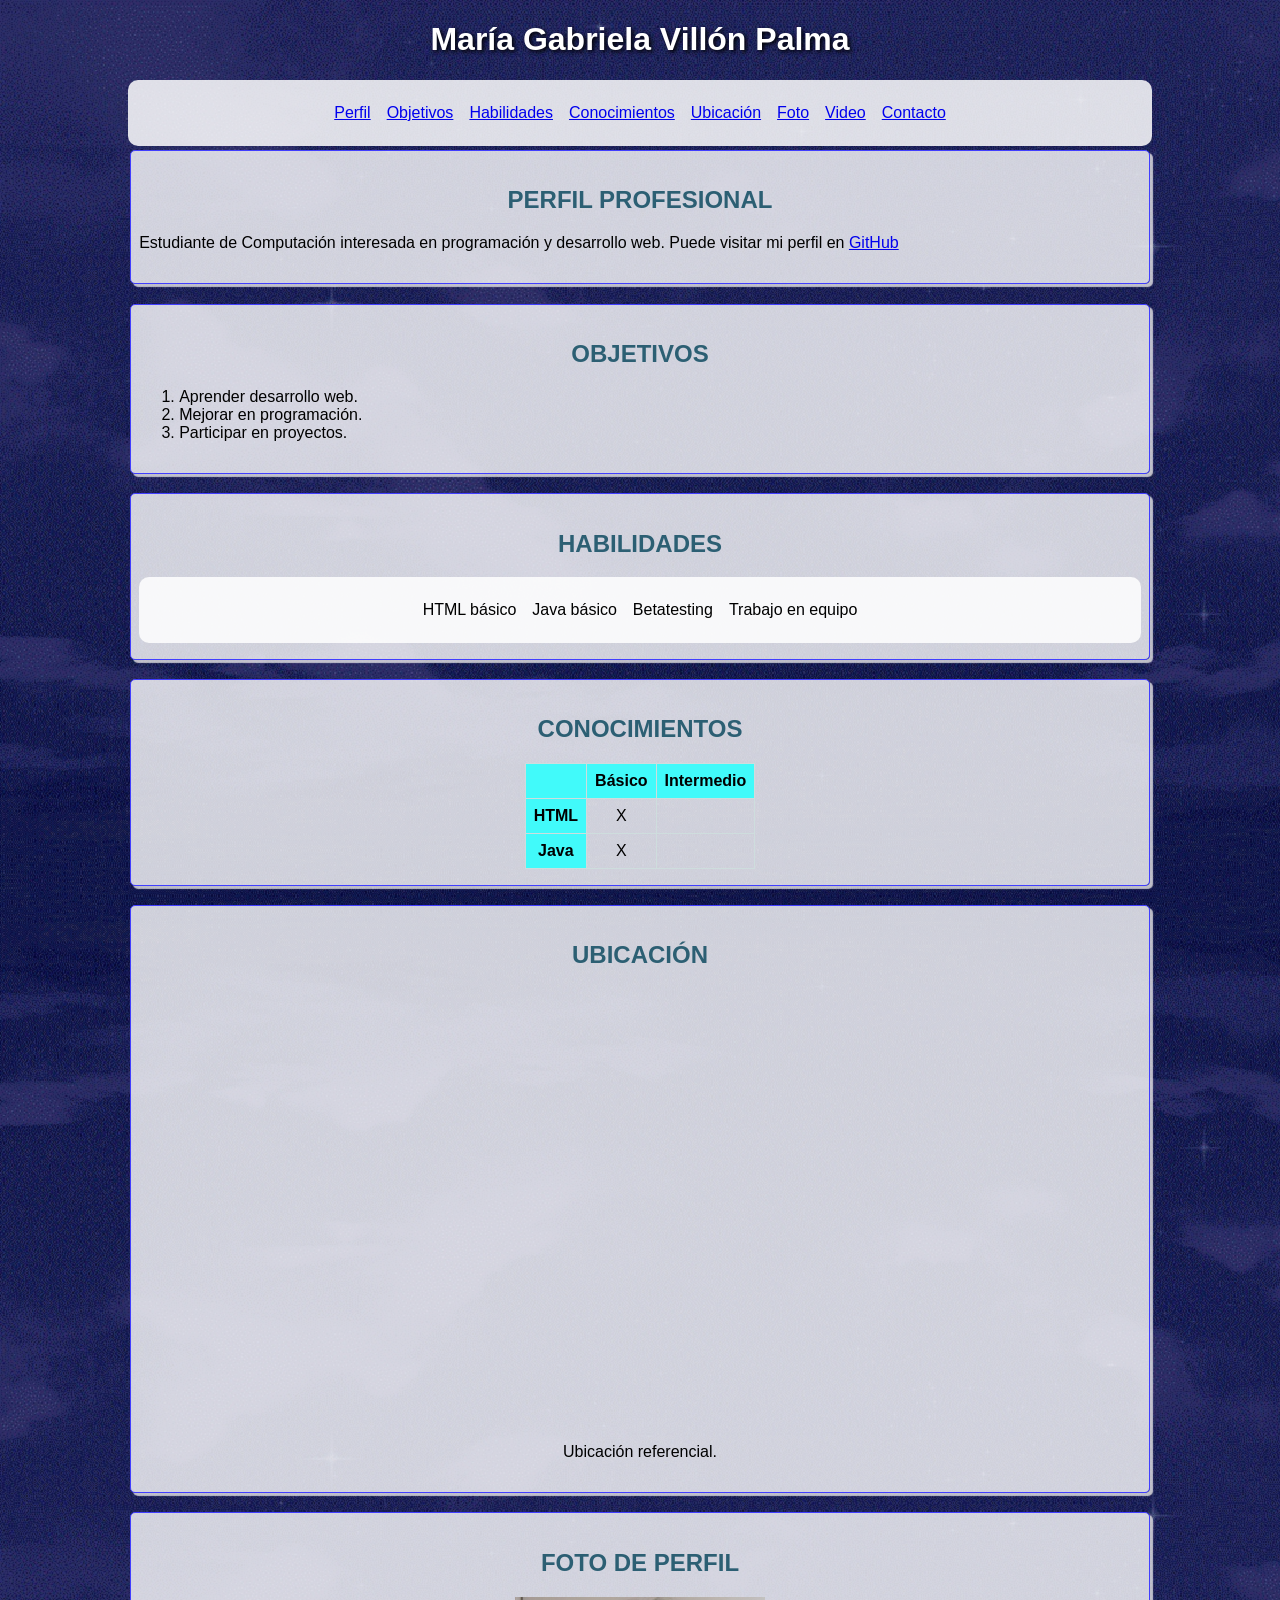
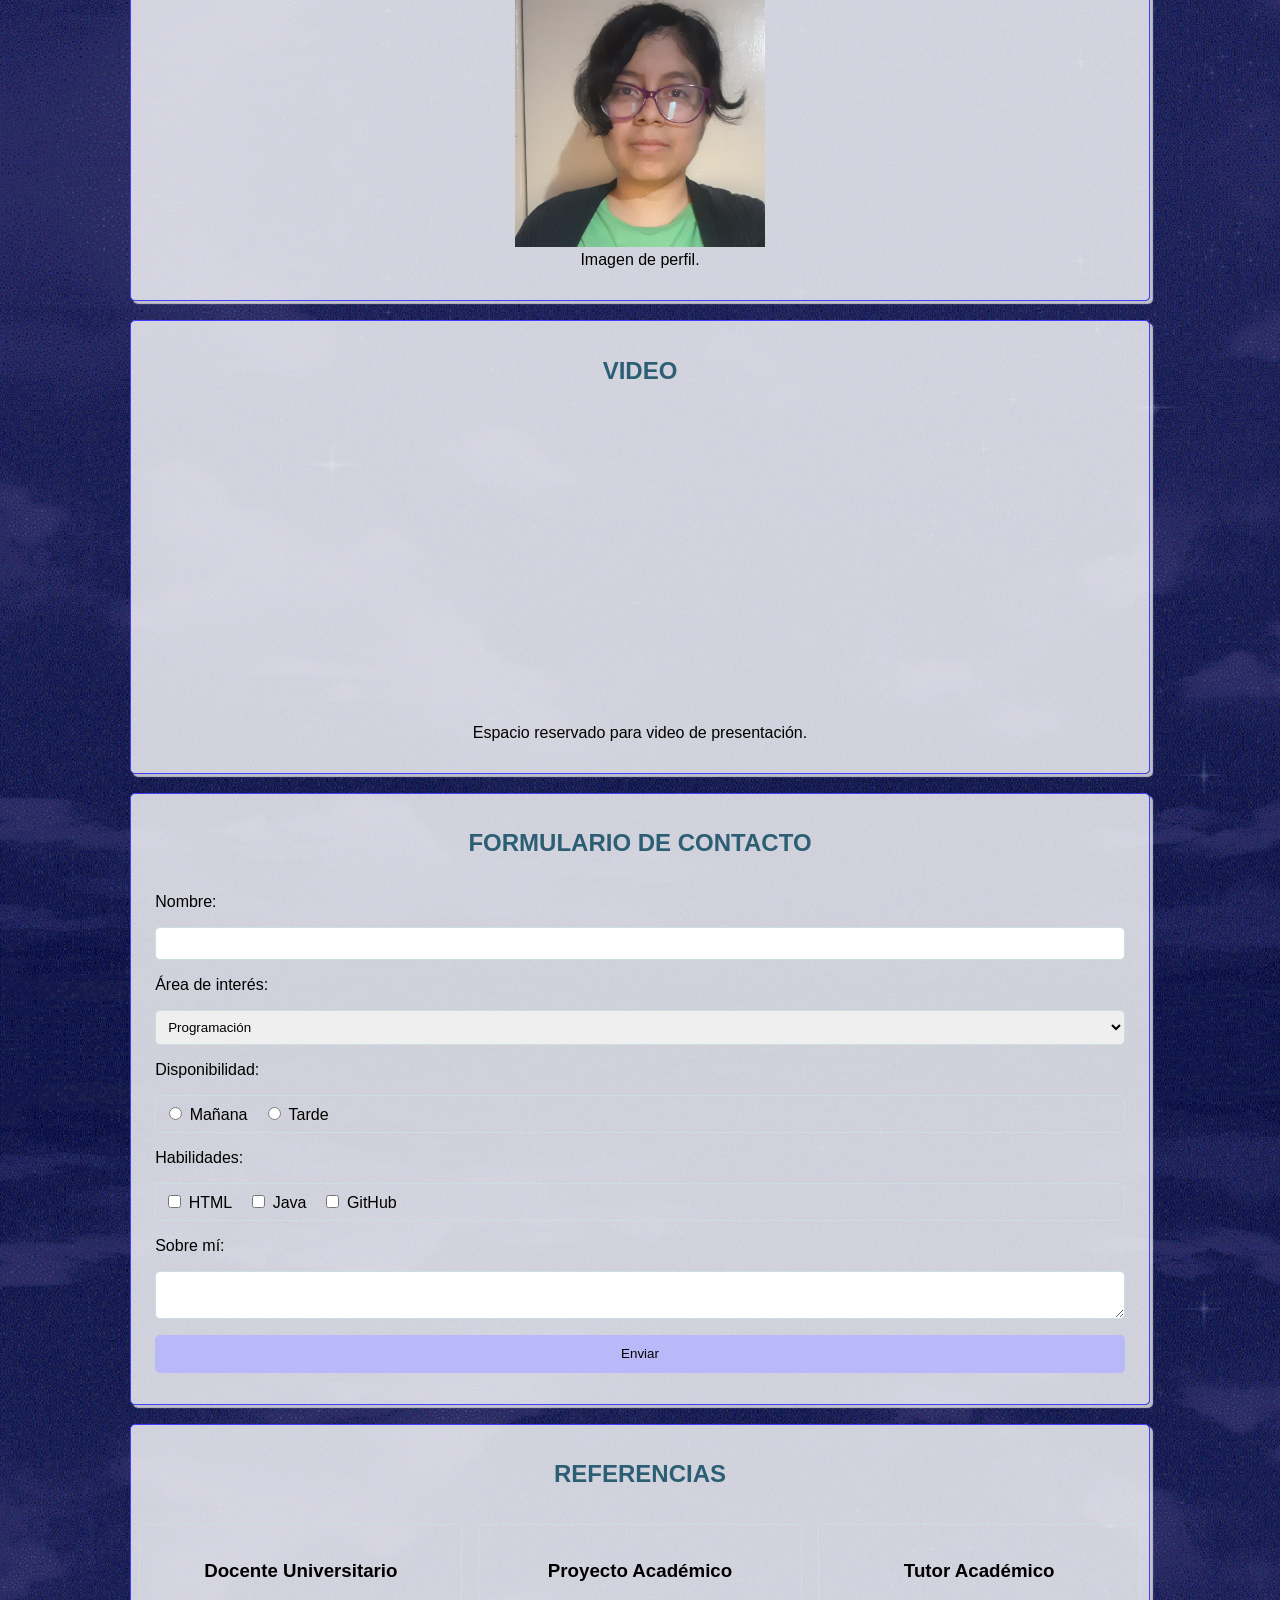
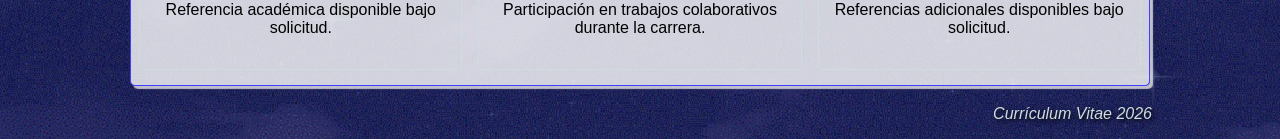
<file: index.html>
<!DOCTYPE html>
<html lang="es">

<head>
    <meta charset="UTF-8">
    <title>Currículum Vitae</title>
    <link rel="stylesheet" href="stylesheets/style.css">

</head>

<body>

    <h1>María Gabriela Villón Palma</h1>
    <nav>

        <ul>
            <li><a href="#perfil">Perfil</a></li>

            <li><a href="#objetivos">Objetivos</a></li>

            <li><a href="#habilidades">Habilidades</a></li>

            <li><a href="#conocimientos">Conocimientos</a></li>

            <li><a href="#ubicacion">Ubicación</a></li>

            <li><a href="#foto">Foto</a></li>

            <li><a href="#video">Video</a></li>

            <li><a href="#contacto">Contacto</a></li>

        </ul>

    </nav>
    <section id="perfil">

        <h2 class="subtitle">Perfil Profesional</h2>

        <p>
            Estudiante de Computación interesada en programación y desarrollo web.
            Puede visitar mi perfil en
            <a href="https://github.com/">
                GitHub
            </a>
        </p>

    </section>

    <section id="objetivos">

        <h2 class="subtitle">Objetivos</h2>

        <ol>
            <li>Aprender desarrollo web.</li>
            <li>Mejorar en programación.</li>
            <li>Participar en proyectos.</li>
        </ol>

    </section>

    <section id="habilidades">

        <h2 class="subtitle">Habilidades</h2>

        <nav>

            <ul>
                <li>HTML básico</li>
                <li>Java básico</li>
                <li>Betatesting</li>
                <li>Trabajo en equipo</li>
            </ul>

        </nav>

    </section>

    <section id="conocimientos">

        <h2 class="subtitle">Conocimientos</h2>

        <table>

            <tr>
                <th></th>
                <th>Básico</th>
                <th>Intermedio</th>
            </tr>

            <tr>
                <th>HTML</th>
                <td>X</td>
                <td></td>
            </tr>

            <tr>
                <th>Java</th>
                <td>X</td>
                <td></td>
            </tr>

        </table>

    </section>

    <section id="ubicacion">

        <h2 class="subtitle">Ubicación</h2>

        <figure>
            <iframe
                src="https://www.google.com/maps/embed?pb=!1m18!1m12!1m3!1d6705.3361061141895!2d-79.96316358557965!3d-2.1472909810946375!2m3!1f0!2f0!3f0!3m2!1i1024!2i768!4f13.1!3m3!1m2!1s0x902d7301f2300001%3A0xcf9e85f51b60954f!2sGerencia%20de%20Tecnolog%C3%ADas%20y%20Sistemas%20de%20Informaci%C3%B3n%2C%20ESPOL!5e0!3m2!1ses!2sec!4v1779907936399!5m2!1ses!2sec"
                width="600" height="450" style="border:0;" allowfullscreen="" loading="lazy"
                referrerpolicy="no-referrer-when-downgrade">
            </iframe>

            <figcaption>
                Ubicación referencial.
            </figcaption>

        </figure>

    </section>

    <section id="foto">

        <h2 class="subtitle">Foto de Perfil</h2>

        <figure>

            <img id="photo" src="Foto/Foto MGVP.jpeg" alt="Foto de perfil">

            <figcaption>
                Imagen de perfil.
            </figcaption>

        </figure>

    </section>

    <section id="video">

        <h2 class="subtitle">Video</h2>

        <figure>
            <iframe width="560" height="315" src="https://www.youtube.com/embed/mClV1Trj_Ms?si=kUHPRbF5LT6ilTZm"
                title="YouTube video player" frameborder="0"
                allow="accelerometer; autoplay; clipboard-write; encrypted-media; gyroscope; picture-in-picture; web-share"
                referrerpolicy="strict-origin-when-cross-origin" allowfullscreen>


            </iframe>

            <figcaption>
                Espacio reservado para video de presentación.
            </figcaption>

        </figure>

    </section>

    <section id="contacto">
        <h2 class="subtitle">Formulario de Contacto</h2>

        <form>
            <label>Nombre:</label>
            <input type="text">

            <label>Área de interés:</label>
            <select>
                <option>Programación</option>
                <option>Diseño Web</option>
                <option>Bases de Datos</option>
            </select>

            <label>Disponibilidad:</label>

            <div class="opciones">

                <label>
                    <input type="radio" name="horario">
                    Mañana
                </label>

                <label>
                    <input type="radio" name="horario">
                    Tarde
                </label>

            </div>

            <label>Habilidades:</label>

            <div class="opciones">

                <label>
                    <input type="checkbox">
                    HTML
                </label>

                <label>
                    <input type="checkbox">
                    Java
                </label>

                <label>
                    <input type="checkbox">
                    GitHub
                </label>

            </div>

            <label>Sobre mí:</label>

            <textarea></textarea>

            <button type="submit">
                Enviar
            </button>

        </form>

    </section>

    <section id="referencias">
        <h2 class="subtitle">
            Referencias
        </h2>

        <article>
            <h3>Docente Universitario</h3>

            <p>
                Referencia académica disponible bajo solicitud.
            </p>
        </article>

        <article>
            <h3>Proyecto Académico</h3>

            <p>
                Participación en trabajos colaborativos durante la carrera.
            </p>
        </article>

        <article>
            <h3>Tutor Académico</h3>

            <p>
                Referencias adicionales disponibles bajo solicitud.
            </p>
        </article>

    </section>

    <footer>

        <p>
            Currículum Vitae 2026
        </p>

    </footer>

</body>

</html>
</file>
<file: stylesheets/style.css>
*{
    font-family: "Segoe UI", Tahoma, Geneva, Verdana, sans-serif;
}

h1{
    text-align: center;
    font-weight: bold;

    color: white;

    text-shadow: 2px 2px 4px black;
}

#photo{
    width: 20vw;
    max-width: 250px;
    height: auto;
}

.subtitle {

    color: #2c5f73;

    text-transform: uppercase;

    text-align: center;
}


body{
    background-image: url("../Foto/fondocompleto.png");

    background-repeat: repeat;

    margin-left: 10%;
    margin-right: 10%;
}

figure{
    text-align: center;
}


footer p{
    text-align: right;
    font-style: italic;
    color:#cedddd;
    text-shadow: 2px 2px 4px rgb(0, 0, 0);
}

.opciones{
    display: flex;
    gap: 1rem;
    flex-wrap: wrap;

    padding: 0.5rem;

    border: 1px solid #cedddd;

    border-radius: 5px;
}

section{
    border: 0.2pt solid #413eff;

    margin: 4px 2px 8px 2px;

    padding: 1.5% 0.8%;

    margin-bottom: 1.2rem;

    border-radius: 5px;

    box-shadow: 3px 3px 1px 0 rgba(235, 234, 234, 0.788);

    background-color: rgba(255, 255, 255, 0.801);
}

nav{
    background-color: rgba(255,255,255,0.85);

    border-radius: 10px;

    padding: 0.5rem;
}

nav > ul{

    list-style: none;

    display: flex;

    justify-content: center;

    gap: 1rem;

    padding: 0;
}


section > form{
    display: grid;
    grid-template-columns: 1fr;
    row-gap: 1rem;
    column-gap: 1rem;
    padding: 1rem;
}

input,
select,
textarea{

    padding: 0.5rem;

    border: 1px solid #cedddd;

    border-radius: 5px;
}

button{
    padding: 0.7rem;
    border:#1a3b47;
    border-radius: 5px;
    background-color: #b9b9fa;
    cursor: pointer;

}

#referencias{

    display: grid;

    grid-template-columns: 1fr 1fr 1fr;

    row-gap: 1rem;

    column-gap: 1rem;
}

#referencias > h2{
    grid-column: 1 / -1;
}

#referencias > article{
    border: 1px solid #cedddd;

    padding: 1rem;

    border-radius: 5px;

    text-align: center;
}

table{

    margin: auto;

    border-collapse: collapse;
}

table, th, td{

    border: 1px solid #cedddd;
}

th,td{

    padding: 0.5rem;

    text-align: center;
}

th{

    background-color: #41fafa;
}
</file>
